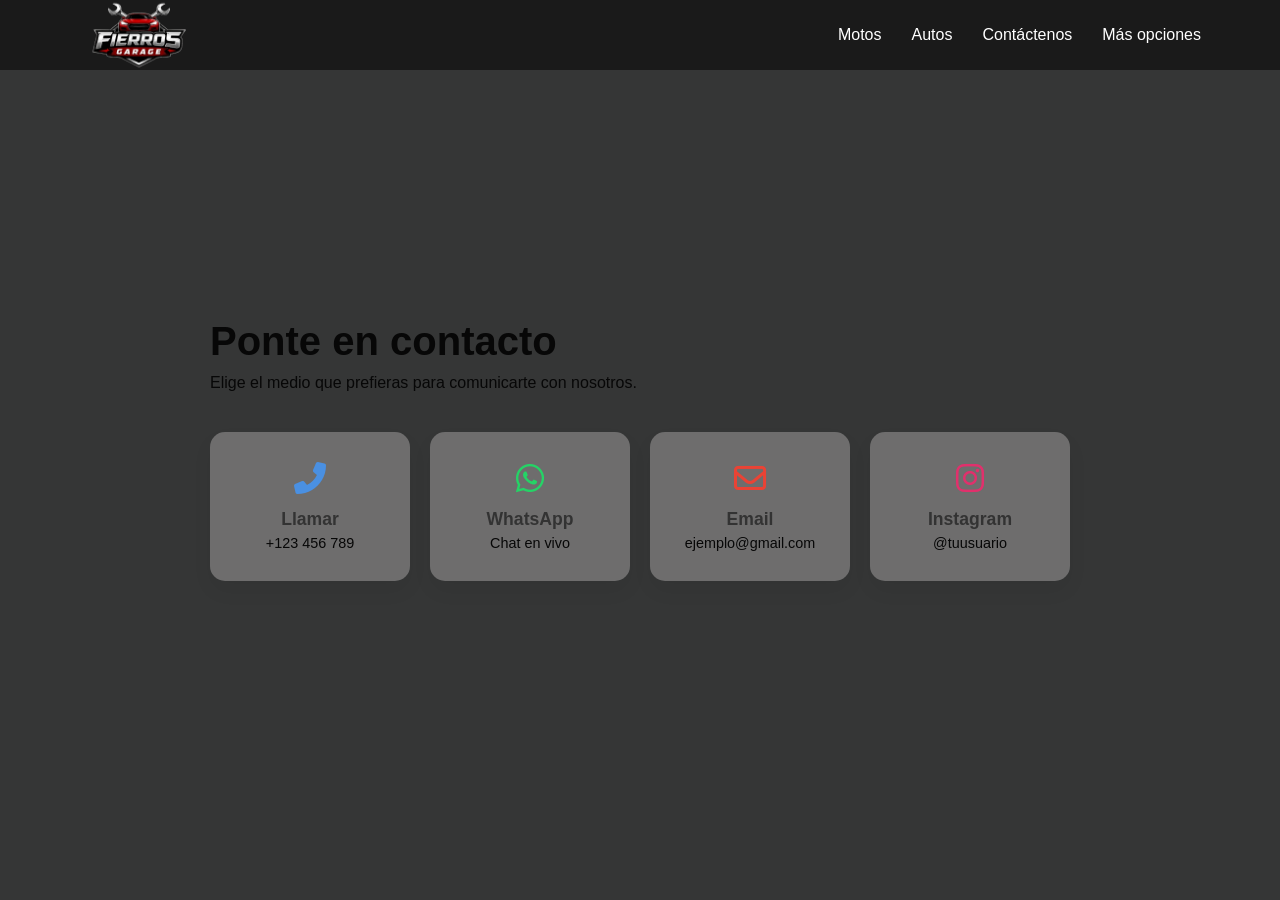
<file: contacto.html>
<!doctype html>
<html lang="es">
  <head>
    <meta charset="UTF-8" />
    <meta name="viewport" content="width=device-width, initial-scale=1.0" />
    <title>Contacto</title>
    <link rel="stylesheet" href="style.css" />
    <link rel="shortcut icon" href="icono.png" type="image/x-icon">
    <link
      rel="stylesheet"
      href="https://cdnjs.cloudflare.com/ajax/libs/font-awesome/6.0.0/css/all.min.css"
    />
  </head>

  <body>
    <nav class="navbar">
      <a href="#" class="logo">
        <img src="icono.png" alt="Logo Empresa" />
      </a>

      <input type="checkbox" id="menu-toggle" class="menu-check" />

      <label for="menu-toggle" class="hamburger">
        <span class="line"></span>
        <span class="line"></span>
        <span class="line"></span>
      </label>

      <ul class="navegacion-links">
        <li><a href="motos.html">Motos</a></li>
        <li><a href="catalogo.html">Autos</a></li>
        <li><a href="contacto.html">Contáctenos</a></li>
        <li><a href="#otros">Más opciones</a></li>
      </ul>
    </nav>

    <section class="contact-section">
      <h2>Ponte en contacto</h2>
      <p>Elige el medio que prefieras para comunicarte con nosotros.</p>

      <div class="contact-container">
        <a href="tel:+123456789" class="contact-card">
          <i class="fas fa-phone-alt"></i>
          <span>Llamar</span>
          <p>+123 456 789</p>
        </a>

        <a
          href="https://wa.me/123456789"
          target="_blank"
          class="contact-card whatsapp"
        >
          <i class="fab fa-whatsapp"></i>
          <span>WhatsApp</span>
          <p>Chat en vivo</p>
        </a>

        <a href="mailto:ejemplo@gmail.com" class="contact-card email">
          <i class="far fa-envelope"></i>
          <span>Email</span>
          <p>ejemplo@gmail.com</p>
        </a>

        <a
          href="https://instagram.com/tuusuario"
          target="_blank"
          class="contact-card social"
        >
          <i class="fab fa-instagram"></i>
          <span>Instagram</span>
          <p>@tuusuario</p>
        </a>
      </div>
    </section>
  </body>
</html>
</file>
<file: style.css>
/* Configuración General */
/* Configuración General */
* {
    margin: 0;
    padding: 0;
    box-sizing: border-box;
    font-family: 'Segoe UI', Tahoma, Geneva, Verdana, sans-serif;
}

body {
    background-color: #353636;
    display: flex;
    justify-content: center;
    align-items: center;
    min-height: 100vh;
}
/* --- Estilos Generales de la Barra --- */
.navbar {
     
    width: 100%;
    position: absolute; /* Para que flote arriba sin empujar el contenido central */
    top: 0;
    left: 0;
  display: flex;
  justify-content: space-between;
  align-items: center;
  background-color: #1a1a1a;
  padding: 0 5%;
  height: 70px;

  font-family: sans-serif;
}

.logo img {
  height: 100px;
  /* Ajusta el tamaño de tu logo */
  display: block;
}

.navegacion-links {
  display: flex;
  list-style: none;
}

.navegacion-links li a {
  color: white;
  text-decoration: none;
  padding: 10px 15px;
  transition: 0.3s;
}

.navegacion-links li a:hover {
  color: #ff4500;
  /* Color de énfasis */
}

/* --- Esconder el Checkbox e Icono en Desktop --- */
.menu-check,
.hamburger {
  display: none;
}

/* --- Configuración para Móviles (Responsive) --- */
@media (max-width: 768px) {
  .hamburger {
    display: flex;
    flex-direction: column;
    gap: 5px;
    cursor: pointer;
    z-index: 100;
  }

  .line {
    width: 30px;
    height: 3px;
    background-color: white;
    border-radius: 5px;
    transition: 0.3s;
  }

  /* Menú desplegable móvil */
  .navegacion-links {
    position: absolute;
    top: 70px;
    /* Altura de la navbar */
    left: 0;
    width: 100%;
    background-color: #1a1a1a;
    flex-direction: column;
    align-items: center;
    padding: 20px 0;
    clip-path: circle(0% at 100% 0);
    /* Efecto de apertura (oculto) */
    transition: clip-path 0.5s ease-in-out;
  }

  .navegacion-links li {
    margin: 15px 0;
  }

  /* Lógica del Checkbox: Cuando se marca, muestra el menú */
  .menu-check:checked~.navegacion-links {
    clip-path: circle(150% at 100% 0);
    /* Muestra el menú */
  }

  /* Opcional: Animación de la hamburguesa a una "X" */
  .menu-check:checked~.hamburger .line:nth-child(1) {
    transform: translateY(8px) rotate(45deg);
  }

  .menu-check:checked~.hamburger .line:nth-child(2) {
    opacity: 0;
  }

  .menu-check:checked~.hamburger .line:nth-child(3) {
    transform: translateY(-8px) rotate(-45deg);
  }
}

* Estilos para la barra de navegación */
.contact-section {
    text-align: center;
    padding: 20px;
    max-width: 900px;
    width: 100%;
}

.contact-section h2 {
    font-size: 2.5rem;
    color: #070707;
    margin-bottom: 10px;
}

.contact-section p {
    color: #070707;
    margin-bottom: 40px;
}

/* Contenedor de Tarjetas */
.contact-container {
    display: flex;
    flex-wrap: wrap;
    gap: 20px;
    justify-content: center;
}

/* Estilo de las Tarjetas */
.contact-card {
    background: #6e6d6d;
    text-decoration: none;
    color: #333;
    padding: 30px;
    width: 200px;
    border-radius: 15px;
    box-shadow: 0 10px 20px rgba(0, 0, 0, 0.05);
    transition: transform 0.3s ease, box-shadow 0.3s ease;
    display: flex;
    flex-direction: column;
    align-items: center;
}

.contact-card i {
    font-size: 2rem;
    margin-bottom: 15px;
    color: #4a90e2;
    /* Color azul por defecto */
}

.contact-card span {
    font-weight: bold;
    font-size: 1.1rem;
    display: block;
    margin-bottom: 5px;
}

.contact-card p {
    font-size: 0.9rem;
    margin-bottom: 0;
}

/* Efecto Hover */
.contact-card:hover {
    transform: translateY(-10px);
    box-shadow: 0 15px 30px rgba(0, 0, 0, 0.1);
}

/* Colores Específicos */
.whatsapp i {
    color: #25D366;
}

.email i {
    color: #EA4335;
}

.social i {
    color: #E1306C;
}

/* Adaptabilidad para móviles */
@media (max-width: 600px) {
    .contact-card {
        width: 100%;
        flex-direction: row;
        justify-content: flex-start;
        padding: 20px;
    }

    .contact-card i {
        margin-bottom: 0;
        margin-right: 20px;
    }
}
</file>
